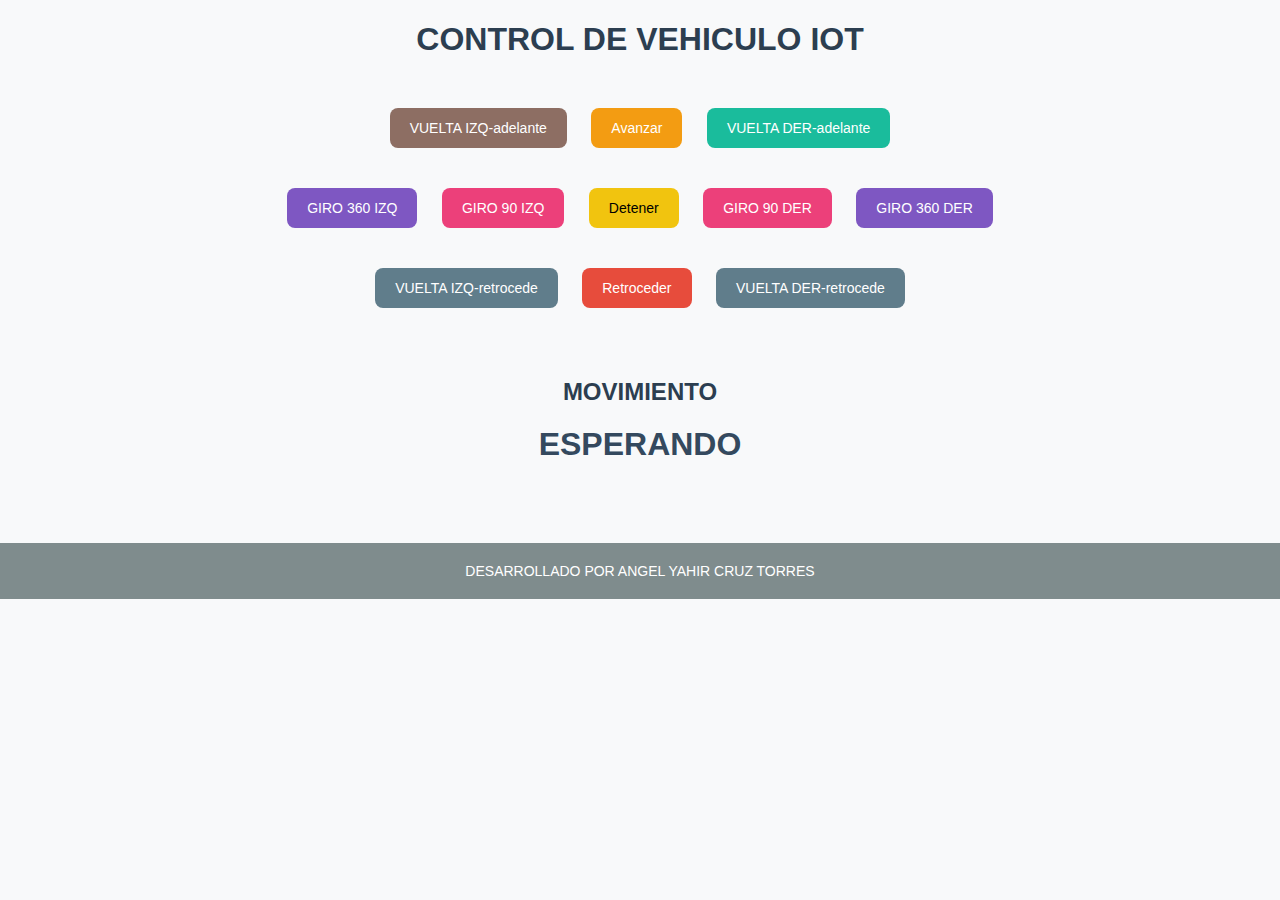
<file: index.html>
<!DOCTYPE html>
<html lang="es">
<head>
    <meta charset="UTF-8">
    <meta name="viewport" content="width=device-width, initial-scale=1.0">
    <title>Control de Vehículo IoT</title>
    <link rel="stylesheet" href="css/styles.css">
</head>
<body>

    <h1>CONTROL DE VEHICULO IOT</h1>

    <div class="controls">
        <button class="btn izq-adelante" data-status="vuelta-izq-adelante">VUELTA IZQ-adelante</button>
        <button class="btn avanzar" data-status="avanza">Avanzar</button>
        <button class="btn der-adelante" data-status="vuelta-der-adelante">VUELTA DER-adelante</button>
        
        <div class="turns">
            <button class="btn giro-360-izq" data-status="giro-360-izq">GIRO 360 IZQ</button>
            <button class="btn giro-90-izq" data-status="giro-90-izq">GIRO 90 IZQ</button>
            <button class="btn detener" data-status="detener">Detener</button>
            <button class="btn giro-90-der" data-status="giro-90-der">GIRO 90 DER</button>
            <button class="btn giro-360-der" data-status="giro-360-der">GIRO 360 DER</button>
        </div>

        <button class="btn izq-retrocede" data-status="vuelta-izq-retrocede">VUELTA IZQ-retrocede</button>
        <button class="btn retroceder" data-status="retroceder">Retroceder</button>
        <button class="btn der-retrocede" data-status="vuelta-der-retrocede">VUELTA DER-retrocede</button>
    </div>

    <div class="movement">
        <h2>MOVIMIENTO</h2>
        <h1 id="current-status">ESPERANDO</h1>
    </div>

    <footer>
        DESARROLLADO POR ANGEL YAHIR CRUZ TORRES
    </footer>

    <script src="js/app.js"></script>
</body>
</html>
</file>
<file: css/styles.css>
body {
    font-family: 'Arial', sans-serif;
    text-align: center;
    margin: 0;
    padding: 0;
    background-color: #f8f9fa;
}

h1, h2 {
    color: #2c3e50;
}

.controls {
    margin-top: 40px;
}

.btn {
    margin: 10px;
    padding: 12px 20px;
    font-size: 14px;
    border: none;
    border-radius: 8px;
    color: white;
    cursor: pointer;
    transition: background-color 0.3s;
}

.avanzar { background-color: #f39c12; }
.izq-adelante { background-color: #8d6e63; }
.der-adelante { background-color: #1abc9c; }
.giro-360-izq, .giro-360-der { background-color: #7e57c2; }
.giro-90-izq, .giro-90-der { background-color: #ec407a; }
.detener { background-color: #f1c40f; color: black; }
.izq-retrocede, .der-retrocede { background-color: #607d8b; }
.retroceder { background-color: #e74c3c; }

.turns {
    margin: 20px 0;
}

.movement {
    margin-top: 60px;
}

#current-status {
    font-size: 32px;
    margin-top: 10px;
    color: #34495e;
}

footer {
    margin-top: 80px;
    padding: 20px;
    background-color: #7f8c8d;
    color: white;
    font-size: 14px;
}
</file>
